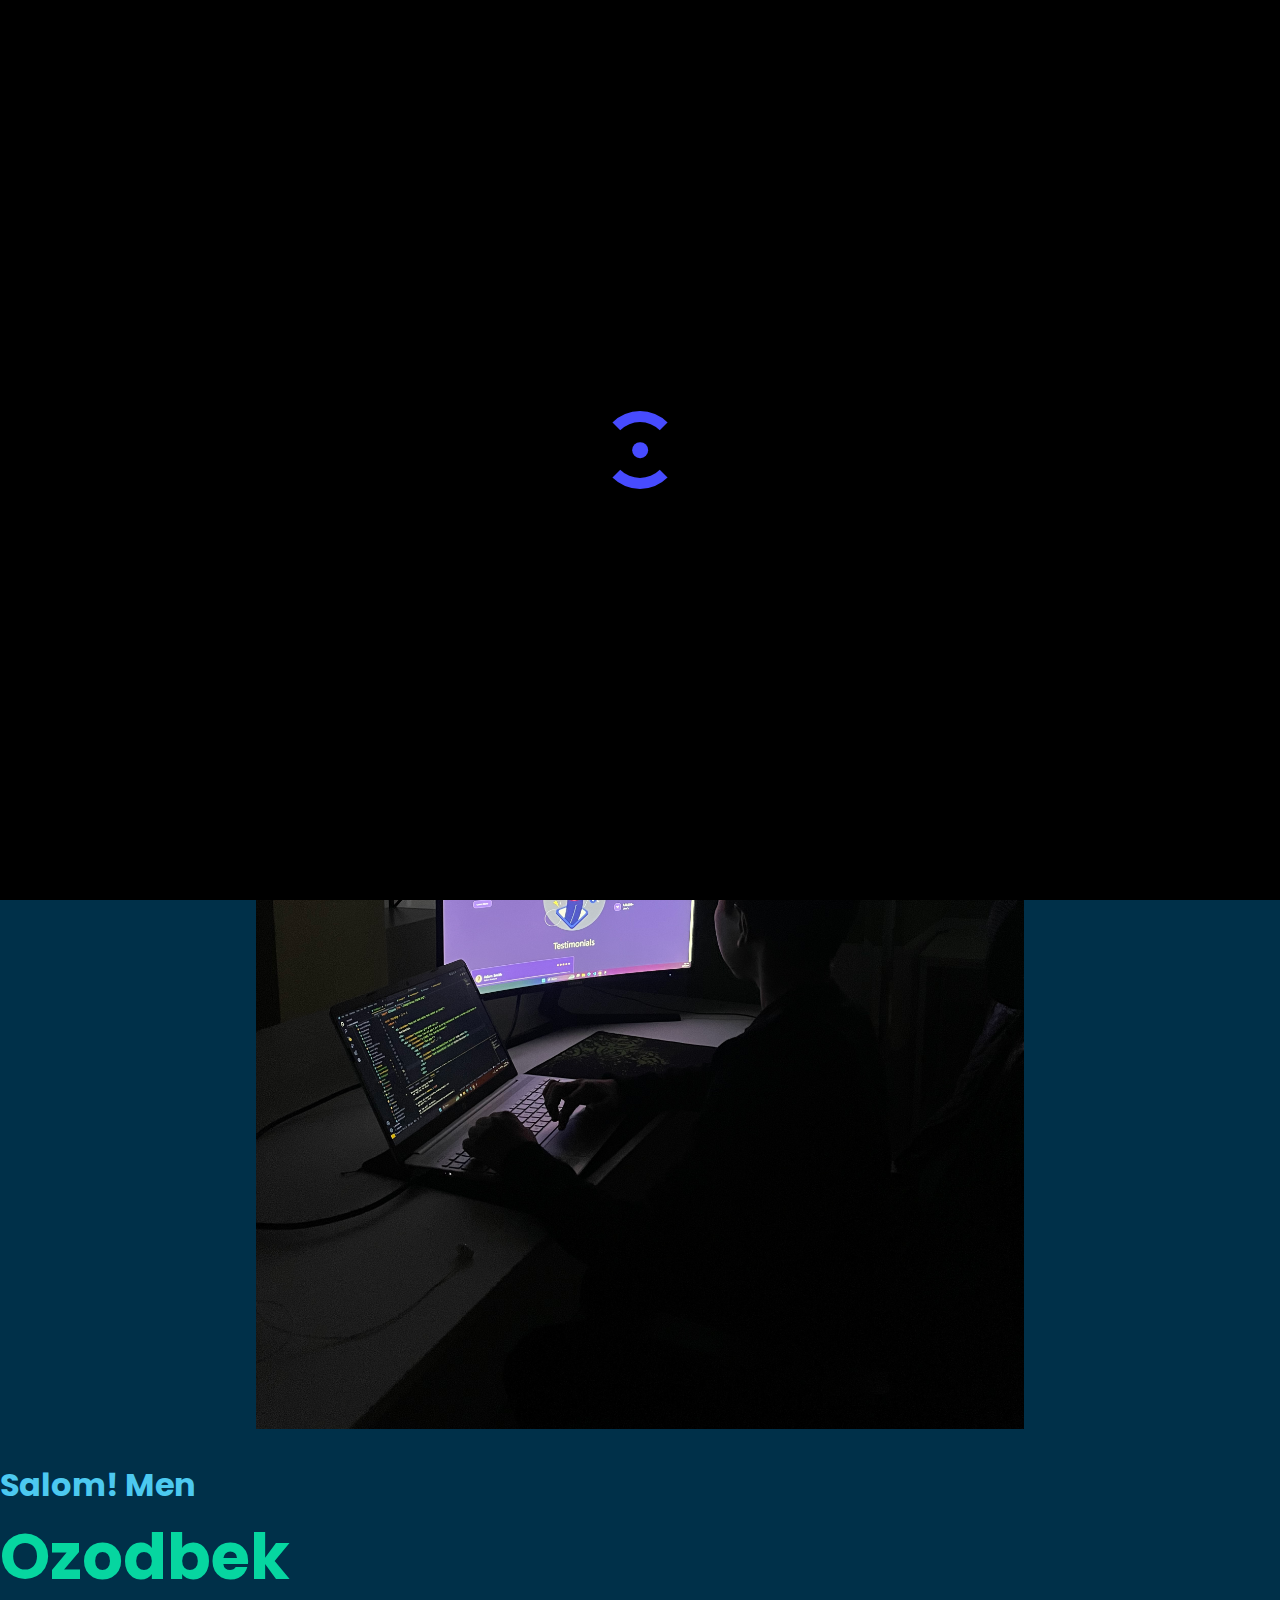
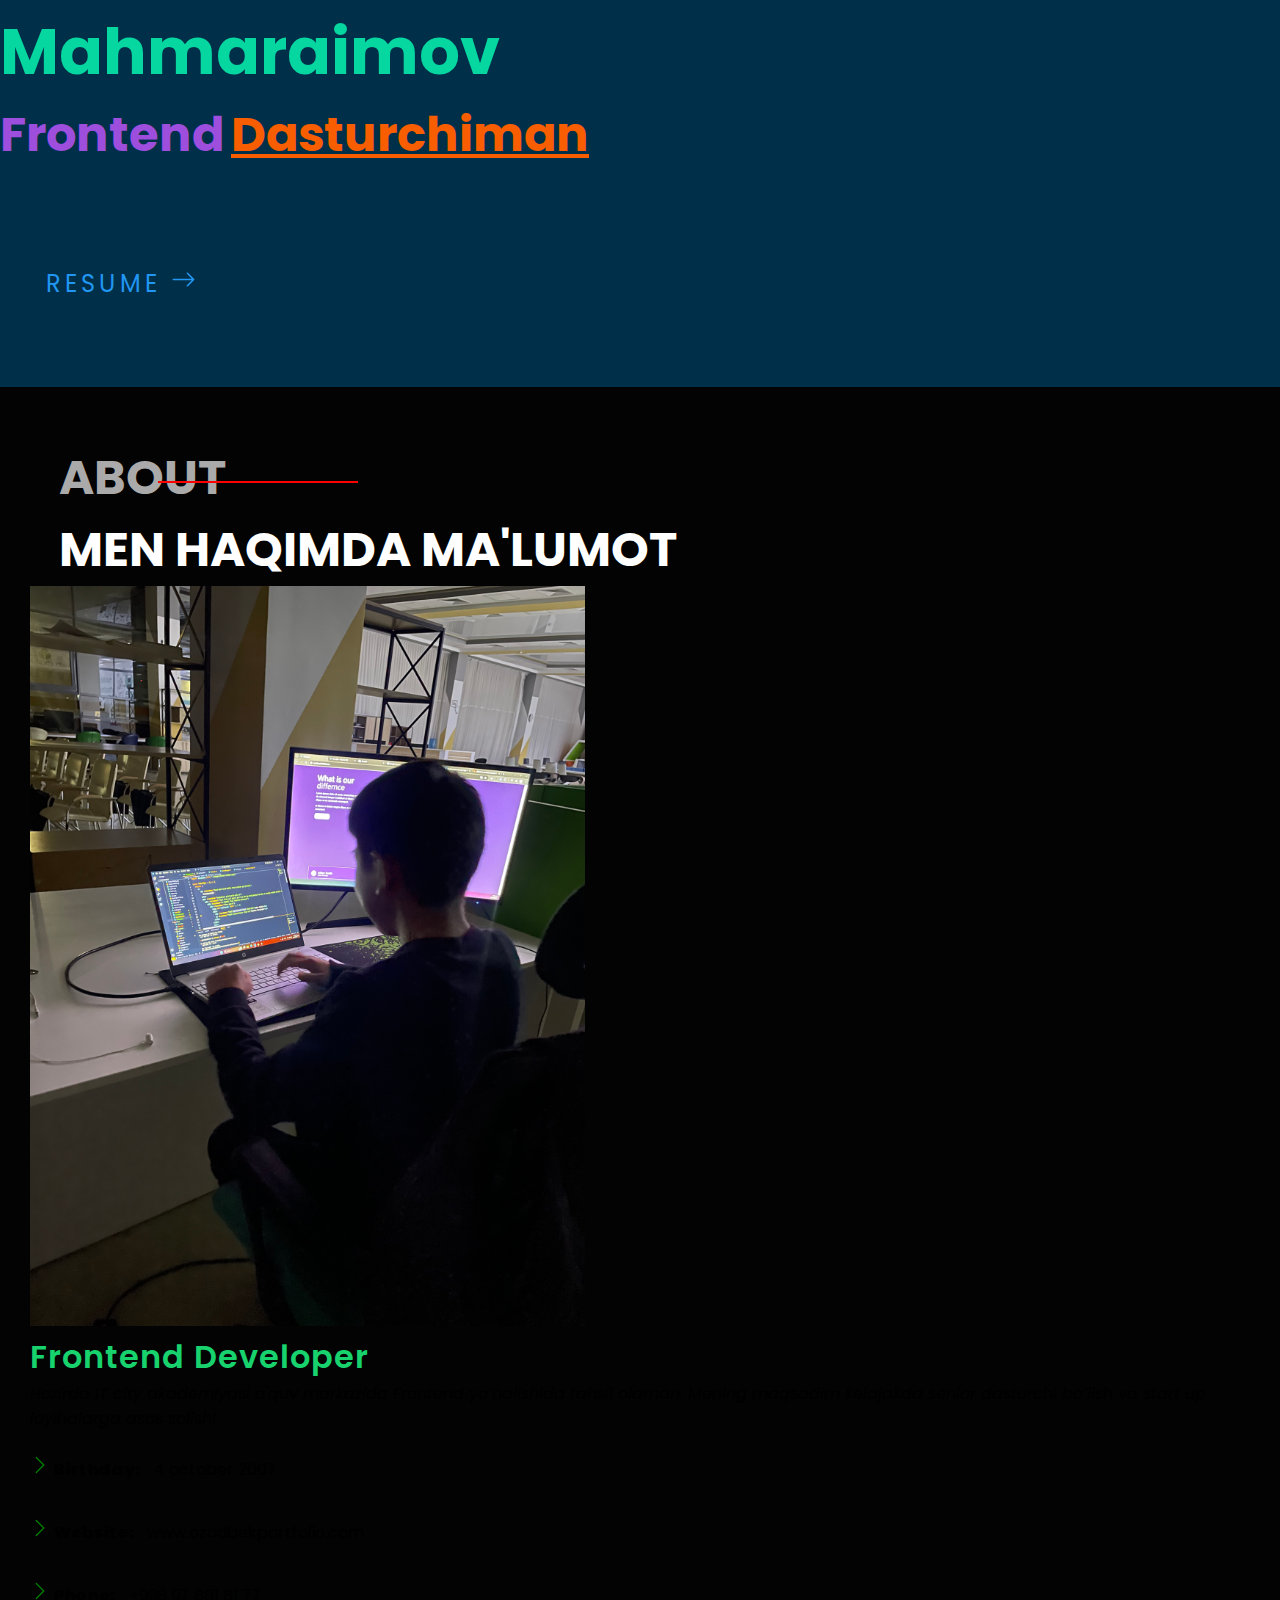
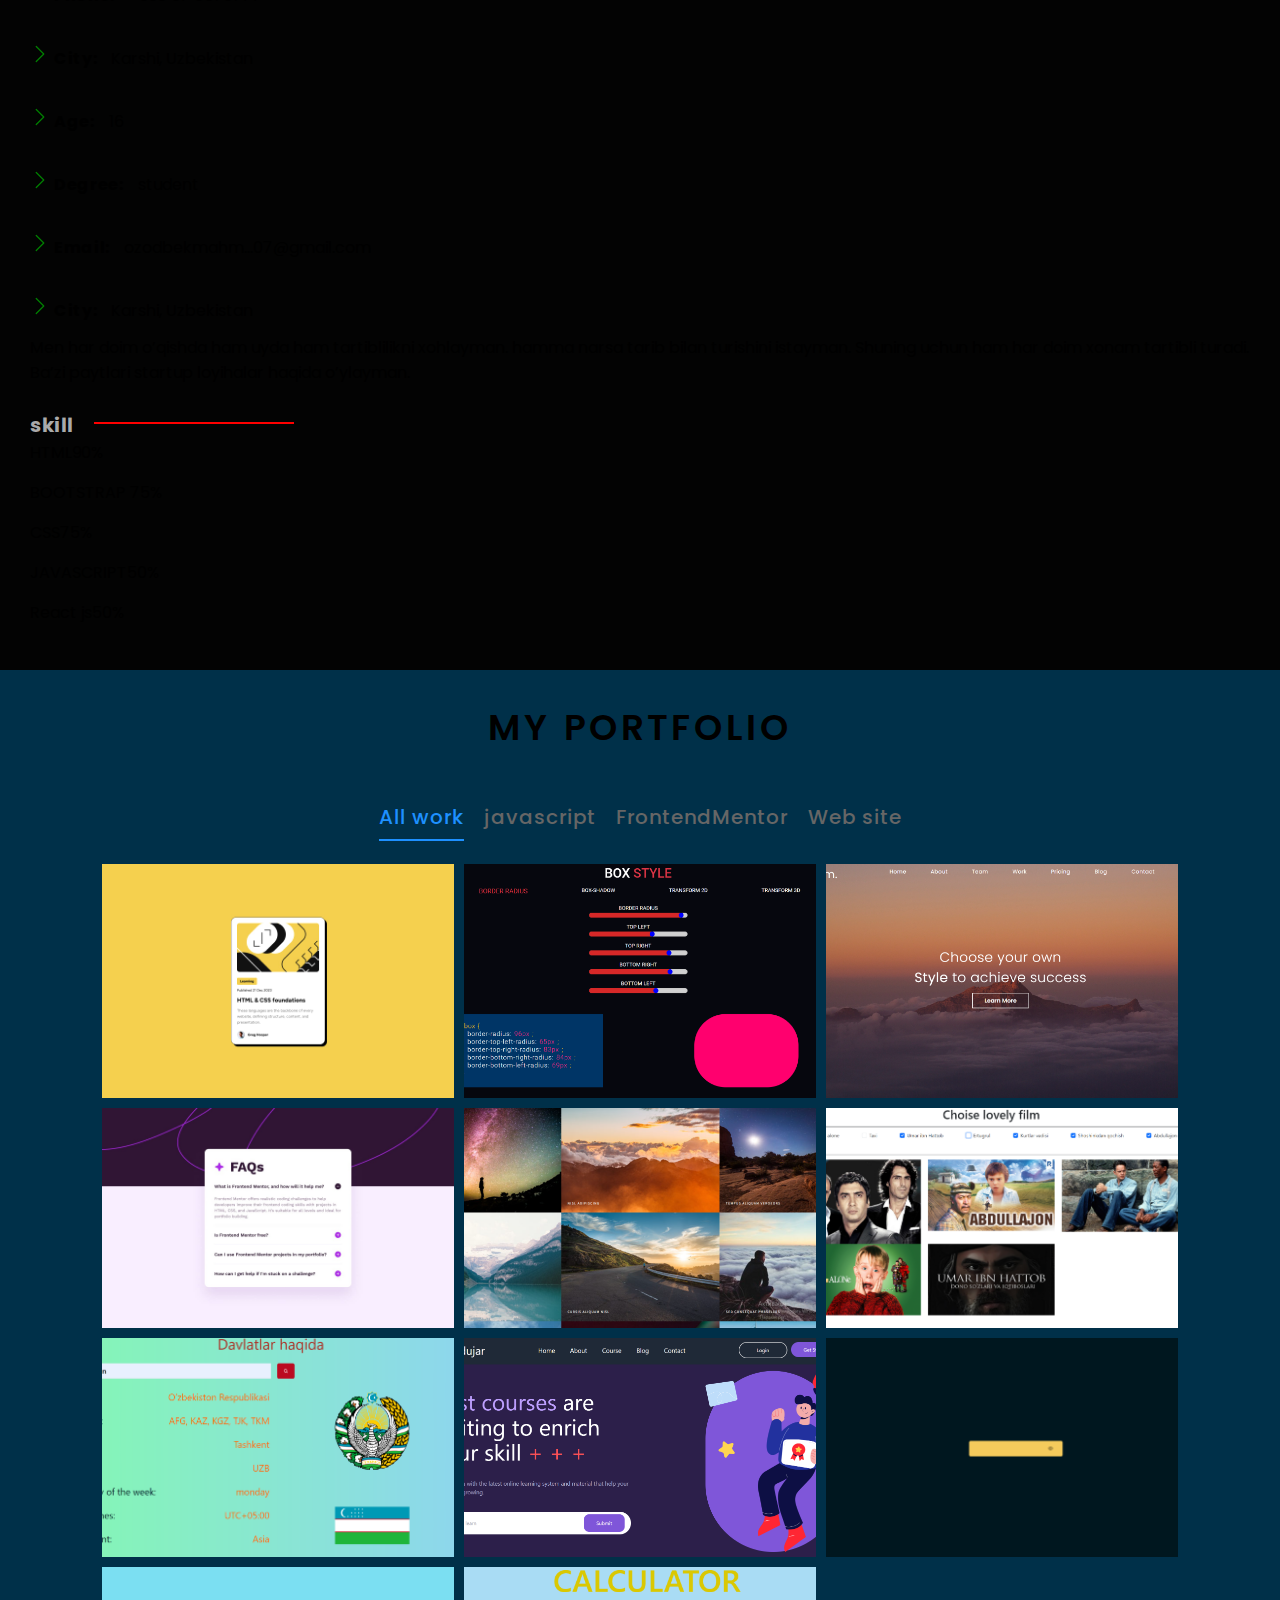
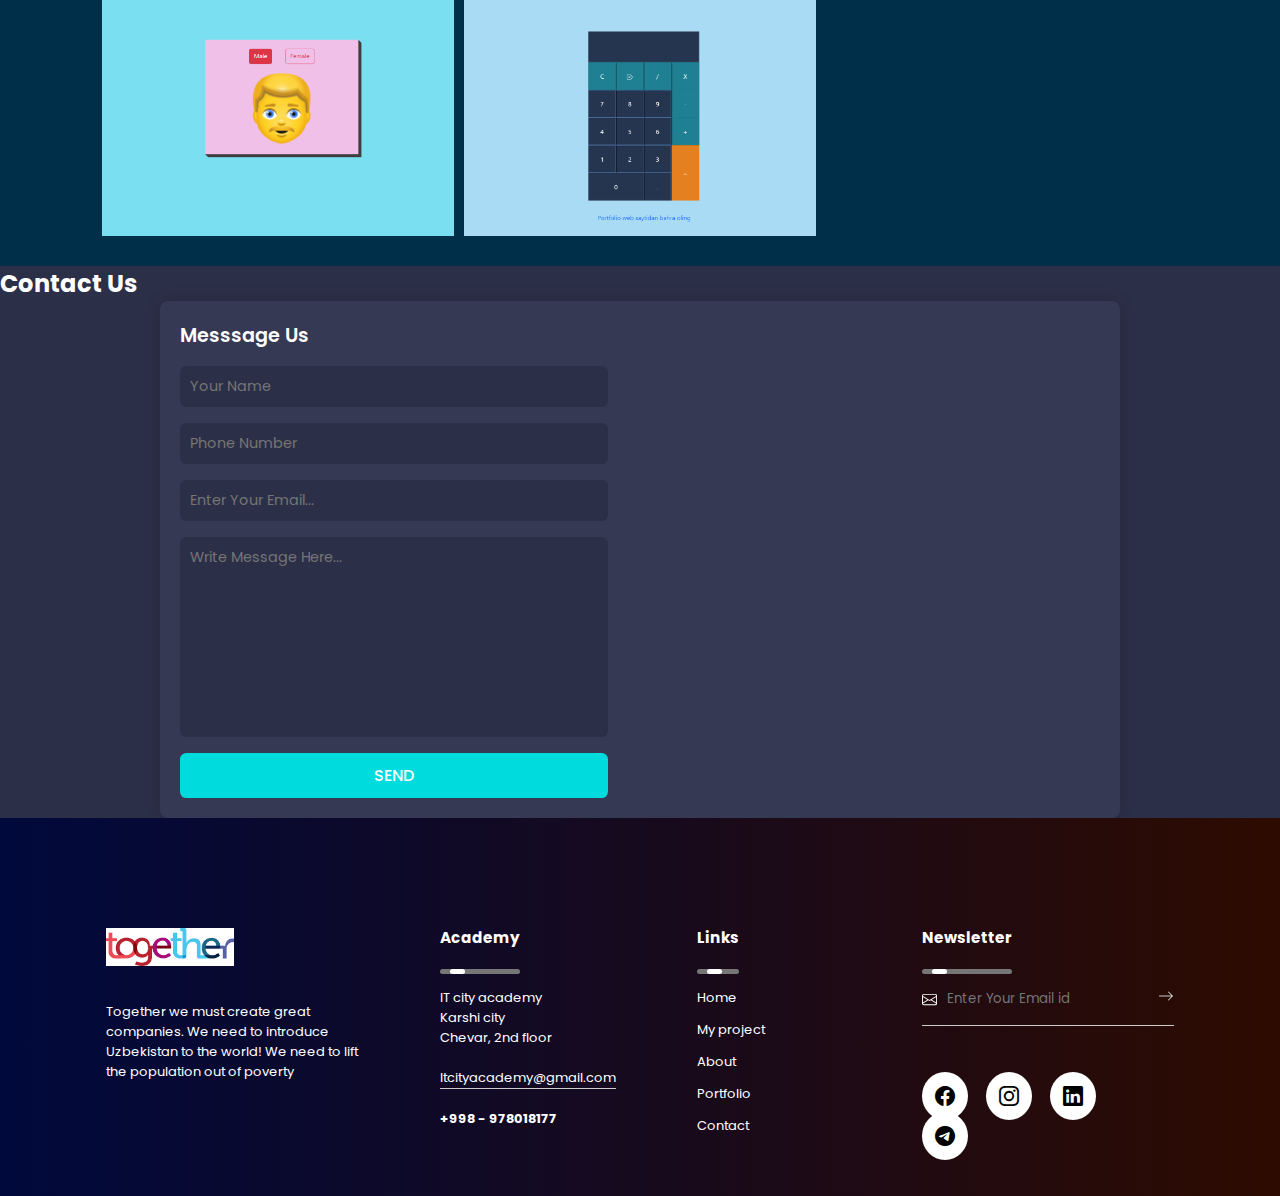
<file: index.html>
<!DOCTYPE html>
<html lang="en">
  <head>
    <meta charset="UTF-8" />
    <meta name="viewport" content="width=device-width, initial-scale=1.0" />

    <!-- bootstrap link -->
    <link
      href="https://cdn.jsdelivr.net/npm/bootstrap@5.3.2/dist/css/bootstrap.min.css"
      rel="stylesheet"
      integrity="sha384-T3c6CoIi6uLrA9TneNEoa7RxnatzjcDSCmG1MXxSR1GAsXEV/Dwwykc2MPK8M2HN"
      crossorigin="anonymous"
    />
    <!-- font awesome link -->
    <link
      rel="stylesheet"
      href="https://cdnjs.cloudflare.com/ajax/libs/font-awesome/6.5.1/css/all.min.css"
      integrity="sha512-DTOQO9RWCH3ppGqcWaEA1BIZOC6xxalwEsw9c2QQeAIftl+Vegovlnee1c9QX4TctnWMn13TZye+giMm8e2LwA=="
      crossorigin="anonymous"
      referrerpolicy="no-referrer"
    />
    <!-- bootstrap icon link -->
    <link
      rel="stylesheet"
      href="https://cdn.jsdelivr.net/npm/bootstrap-icons@1.11.1/font/bootstrap-icons.css"
    />
    <!-- css link -->
    <link rel="stylesheet" href="css/style.css" />
    <!-- AOS animation link -->
    <link rel="stylesheet" href="https://unpkg.com/aos@next/dist/aos.css" />
    <!-- icon image -->
    <link
      rel="icon"
      href="img/teamwork-group-working-together-icon-teamwork-group-working-together-icon-vector-design-119053852.jpg"
    />
    <title>Ozodbek Mahmaraimov</title>
  </head>

  <body>
    <!-- 🚧  -->
    <!-- loader -->
    <div class="loader">
      <div class="spinner"></div>
    </div>
    <!-- loader -->

    <!-- offcanvas  -->
    <div
      class="offcanvas offcanvas-start"
      data-bs-scroll="true"
      tabindex="-1"
      id="color-range"
      aria-labelledby="offcanvasWithBothOptionsLabel"
    >
      <div class="offcanvas-header">
        <h5
          class="offcanvas-title text-uppercase offcanvas-color"
          id="offcanvasWithBothOptionsLabel"
        >
          choose a color
        </h5>
        <button
          type="button"
          class="btn-close btn-light"
          data-bs-dismiss="offcanvas"
          aria-label="Close"
        ></button>
      </div>
      <div class="offcanvas-body">
        <h4 class="offcanvas-color">Home</h4>
        <input id="color-home" class="form-control mb-4" type="color" />
        <h4 class="offcanvas-color">About</h4>
        <input id="color-about" class="form-control mb-3" type="color" />
        <h4 class="offcanvas-color">My project</h4>
        <input id="color-project" class="form-control mb-3" type="color" />
        <h4 class="offcanvas-color">Portfolio</h4>
        <input id="color-portfolio" class="form-control mb-3" type="color" />
        <h4 class="offcanvas-color">Contact</h4>
        <input id="color-contact" class="form-control mb-3" type="color" />
      </div>
      <button id="clearAll" class="btn btn-primary w-75 mb-5 ms-5">
        Clear
      </button>
    </div>
    <!-- /offcanvas -->

    <!-- navbar  -->
    <button id="backToTopBtn" onclick="scrollToTop()">
      <svg xmlns="http://www.w3.org/2000/svg" width="20" viewBox="0 0 256 256">
        <g transform="rotate(90 128 128)">
          <path
            fill="white"
            d="M228 128a12 12 0 0 1-12 12H69l51.52 51.51a12 12 0 0 1-17 17l-72-72a12 12 0 0 1 0-17l72-72a12 12 0 0 1 17 17L69 116h147a12 12 0 0 1 12 12Z"
          />
        </g>
      </svg>
    </button>

    <header>
      <div class="logo">Together</div>
      <div class="hamburger">
        <div class="line"></div>
        <div class="line"></div>
        <div class="line"></div>
      </div>
      <nav class="nav-bar">
        <ul>
          <li>
            <a href="#" class="active">Home</a>
          </li>
          <li>
            <a href="#about">About</a>
          </li>
          <li>
            <a href="#project">My project</a>
          </li>
          <li>
            <a href="#portfolio">Portfolio</a>
          </li>
          <li>
            <a href="#contact">Contact</a>
          </li>
          <li>
            <button
              class="btn btn-danger mt-lg-2 ms-lg-4"
              data-bs-toggle="offcanvas"
              data-bs-target="#color-range"
              aria-controls="color-range"
            >
              Color
            </button>
          </li>
          <!-- <li class="ms-lg-4 mt-lg-2">
                    <select class="form-select bg-warning border-primary text-light"
                        aria-label="Default select example">
                        <option selected>ENG</option>
                        <option value="1">UZB</option>
                    </select>
                </li> -->
        </ul>
      </nav>
    </header>
    <!-- / navbar  -->

    <!-- home page  -->
    <div class="conatainer one-page">
      <div class="row home-row mt-5">
        <div class="col-md-6 col-12 home_rasm-col">
          <img class="img-fluid" src="img/my image.JPG" alt="..." />
        </div>
        <div class="col-md-6 col-12 home-text">
          <h1 class="one-page-text1 texts">
            <span class="salom">Salom! Men</span> <br />
            <span class="name">Ozodbek</span> <br />
            <span class="name">Mahmaraimov</span> <br />
            <span class="work">Frontend</span>
            <span class="work text-chiziq">Dasturchiman</span>
          </h1>
          <div class="tugma">
            <a class="btn-resume" href="#">
              <span></span>
              <span></span>
              <span></span>
              <span></span>
              Resume
              <svg
                xmlns="http://www.w3.org/2000/svg"
                width="25"
                fill="currentColor"
                class="bi bi-arrow-right"
                viewBox="0 0 16 16"
              >
                <path
                  fill-rule="evenodd"
                  d="M1 8a.5.5 0 0 1 .5-.5h11.793l-3.147-3.146a.5.5 0 0 1 .708-.708l4 4a.5.5 0 0 1 0 .708l-4 4a.5.5 0 0 1-.708-.708L13.293 8.5H1.5A.5.5 0 0 1 1 8z"
                />
              </svg>
            </a>
          </div>
        </div>
      </div>
    </div>
    <!-- / home page  -->

    <!-- about  -->
    <div class="manzil-about" id="about"></div>
    <div class="about-container pt-3 pb-5">
      <div class="container">
        <div class="chiziq_2"></div>
        <div class="about-text-container">
          <!-- <h2 class="text-light"><span class="text-uppercase fs-5 about-text pb-5">about</span><br><span
                    class="more-about-text">LEARN MORE ABOUT ME</span></h2> -->
          <h2 class="text-light">
            <span
              class="text-uppercase fs-5 about-text pb-5"
              style="color: #aaaaaa"
              >about</span
            ><br /><span class="more-about-text">MEN HAQIMDA Ma'lumot</span>
          </h2>
        </div>
        <div class="row">
          <!-- image part -->
          <div class="col-md-4">
            <img class="img-fluid about-image" src="img/about.jpg" alt="..." />
            <img
              class="img-fluid mt-5 about-image about-image2"
              src="img/website 1.jpg"
              alt="..."
            />
          </div>
          <!-- / image part -->

          <!-- text part  -->
          <div class="col-md-8">
            <h3 class="about-work-text ps-3">Frontend Developer</h3>
            <p class="text-italic text-light ps-3">
              Hozirda IT city akademiyasi o'quv markazida Frontend yo’nalishida
              tahsil olaman. Mening maqsadim kelajakda senior dasturchi bo’lish
              va start up loyihalarga asos solish!
            </p>
            <!-- personal information -->
            <div class="row">
              <!-- one personal information -->
              <div class="col-lg-6 text-light">
                <ul>
                  <li>
                    <svg
                      xmlns="http://www.w3.org/2000/svg"
                      width="20"
                      fill="green"
                      class="bi bi-chevron-right"
                      viewBox="0 0 16 16"
                    >
                      <path
                        fill-rule="evenodd"
                        d="M4.646 1.646a.5.5 0 0 1 .708 0l6 6a.5.5 0 0 1 0 .708l-6 6a.5.5 0 0 1-.708-.708L10.293 8 4.646 2.354a.5.5 0 0 1 0-.708z"
                      />
                    </svg>
                    <strong>Birthday: </strong> <span>4 october 2007</span>
                  </li>
                  <li>
                    <svg
                      xmlns="http://www.w3.org/2000/svg"
                      width="20"
                      fill="green"
                      class="bi bi-chevron-right"
                      viewBox="0 0 16 16"
                    >
                      <path
                        fill-rule="evenodd"
                        d="M4.646 1.646a.5.5 0 0 1 .708 0l6 6a.5.5 0 0 1 0 .708l-6 6a.5.5 0 0 1-.708-.708L10.293 8 4.646 2.354a.5.5 0 0 1 0-.708z"
                      />
                    </svg>
                    <strong>Website: </strong>
                    <span>www.ozodbekportfolio.com</span>
                  </li>
                  <li>
                    <svg
                      xmlns="http://www.w3.org/2000/svg"
                      width="20"
                      fill="green"
                      class="bi bi-chevron-right"
                      viewBox="0 0 16 16"
                    >
                      <path
                        fill-rule="evenodd"
                        d="M4.646 1.646a.5.5 0 0 1 .708 0l6 6a.5.5 0 0 1 0 .708l-6 6a.5.5 0 0 1-.708-.708L10.293 8 4.646 2.354a.5.5 0 0 1 0-.708z"
                      />
                    </svg>
                    <strong>Phone: </strong> <span>+998 97 801 81 77</span>
                  </li>
                  <li>
                    <svg
                      xmlns="http://www.w3.org/2000/svg"
                      width="20"
                      fill="green"
                      class="bi bi-chevron-right"
                      viewBox="0 0 16 16"
                    >
                      <path
                        fill-rule="evenodd"
                        d="M4.646 1.646a.5.5 0 0 1 .708 0l6 6a.5.5 0 0 1 0 .708l-6 6a.5.5 0 0 1-.708-.708L10.293 8 4.646 2.354a.5.5 0 0 1 0-.708z"
                      />
                    </svg>
                    <strong>City: </strong> <span>Karshi, Uzbekistan</span>
                  </li>
                </ul>
              </div>
              <!-- / one personal information -->

              <!-- two personal information -->
              <div class="col-lg-6 text-light">
                <ul>
                  <li>
                    <svg
                      xmlns="http://www.w3.org/2000/svg"
                      width="20"
                      fill="green"
                      class="bi bi-chevron-right"
                      viewBox="0 0 16 16"
                    >
                      <path
                        fill-rule="evenodd"
                        d="M4.646 1.646a.5.5 0 0 1 .708 0l6 6a.5.5 0 0 1 0 .708l-6 6a.5.5 0 0 1-.708-.708L10.293 8 4.646 2.354a.5.5 0 0 1 0-.708z"
                      />
                    </svg>
                    <strong>Age: </strong> <span>16</span>
                  </li>
                  <li>
                    <svg
                      xmlns="http://www.w3.org/2000/svg"
                      width="20"
                      fill="green"
                      class="bi bi-chevron-right"
                      viewBox="0 0 16 16"
                    >
                      <path
                        fill-rule="evenodd"
                        d="M4.646 1.646a.5.5 0 0 1 .708 0l6 6a.5.5 0 0 1 0 .708l-6 6a.5.5 0 0 1-.708-.708L10.293 8 4.646 2.354a.5.5 0 0 1 0-.708z"
                      />
                    </svg>
                    <strong>Degree: </strong> <span>student</span>
                  </li>
                  <li>
                    <svg
                      xmlns="http://www.w3.org/2000/svg"
                      width="20"
                      fill="green"
                      class="bi bi-chevron-right"
                      viewBox="0 0 16 16"
                    >
                      <path
                        fill-rule="evenodd"
                        d="M4.646 1.646a.5.5 0 0 1 .708 0l6 6a.5.5 0 0 1 0 .708l-6 6a.5.5 0 0 1-.708-.708L10.293 8 4.646 2.354a.5.5 0 0 1 0-.708z"
                      />
                    </svg>
                    <strong>Email: </strong>
                    <span>ozodbekmahm...07@gmail.com</span>
                  </li>
                  <li>
                    <svg
                      xmlns="http://www.w3.org/2000/svg"
                      width="20"
                      fill="green"
                      class="bi bi-chevron-right"
                      viewBox="0 0 16 16"
                    >
                      <path
                        fill-rule="evenodd"
                        d="M4.646 1.646a.5.5 0 0 1 .708 0l6 6a.5.5 0 0 1 0 .708l-6 6a.5.5 0 0 1-.708-.708L10.293 8 4.646 2.354a.5.5 0 0 1 0-.708z"
                      />
                    </svg>
                    <strong>City: </strong> <span>Karshi, Uzbekistan</span>
                  </li>
                </ul>
              </div>

              <!-- / two personal information -->
            </div>
            <!-- / personal information -->
            <p class="ps-3 pt-3 text-light">
              Men har doim o’qishda ham uyda ham tartiblilikni xohlayman. hamma
              narsa tarib bilan turishini istayman. Shuning uchun ham har doim
              xonam tartibli turadi. Ba’zi paytlari startup loyihalar haqida
              o’ylayman.
            </p>
          </div>

          <!-- / text part  -->
        </div>

        <section class="skill">
          <div class="skill-title">
            <div class="chiziq_3 mt-5"></div>
            <h2 class="text-uppercase skill-text">skill</h2>
          </div>
          <div class="row mt-5">
            <div class="col-md-6">
              <span class="text-light">HTML</span
              ><span class="text-light float-end">90%</span>
              <div
                class="progress mt-2 rounded-0"
                role="progressbar"
                aria-label="Basic example"
                aria-valuenow="0"
                aria-valuemin="0"
                aria-valuemax="100"
                style="height: 15px"
              >
                <div class="progress-bar" style="width: 90%"></div>
              </div>
            </div>
            <div class="col-md-6 skill-col">
              <span class="text-light">BOOTSTRAP</span>
              <span class="text-light float-end">75%</span>
              <div
                class="progress mt-2 rounded-0"
                role="progressbar"
                aria-label="Basic example"
                aria-valuenow="0"
                aria-valuemin="0"
                aria-valuemax="100"
                style="height: 15px"
              >
                <div class="progress-bar" style="width: 75%"></div>
              </div>
            </div>
          </div>
          <div class="row mt-3 mt-md-5">
            <div class="col-md-6">
              <span class="text-light">CSS</span
              ><span class="text-light float-end">75%</span>
              <div
                class="progress mt-2 rounded-0"
                role="progressbar"
                aria-label="Basic example"
                aria-valuenow="25"
                aria-valuemin="0"
                aria-valuemax="100"
                style="height: 15px"
              >
                <div class="progress-bar" style="width: 75%"></div>
              </div>
            </div>
            <div class="col-md-6 skill-col">
              <span class="text-light">JAVASCRIPT</span
              ><span class="text-light float-end">50%</span>
              <div
                class="progress mt-2 rounded-0"
                role="progressbar"
                aria-label="Example 20px high"
                aria-valuenow="25"
                aria-valuemin="0"
                aria-valuemax="100"
                style="height: 15px"
              >
                <div class="progress-bar" style="width: 50%"></div>
              </div>
            </div>
          </div>
          <div class="row mt-3 mt-md-5">
            <div class="col-md-6 skill-col">
              <span class="text-light">React js</span
              ><span class="text-light float-end">50%</span>
              <div
                class="progress mt-2 rounded-0"
                role="progressbar"
                aria-label="Example 20px high"
                aria-valuenow="25"
                aria-valuemin="0"
                aria-valuemax="100"
                style="height: 15px"
              >
                <div class="progress-bar" style="width: 50%"></div>
              </div>
            </div>
          </div>
        </section>
      </div>
    </div>
    <!-- / about  -->

    <!-- my project  -->
    <!-- <div class="manzil-project" id="project"></div>
    <div class="my-project-container">
        <div class="container">
            <div class="chiziq_1"></div>
            <div class="project-text">
                <h2 class="my-project-text1"><span class="my-projecty-text">My project</span><br><span
                        class="text-uppercase pt-5 fs-5" style="color: #aaaaaa;">project</span></h2>
                <h2 class="my-project-text2"><span class="text-uppercase pt-5 fs-5"
                        style="color: #aaaaaa;">project</span><br><span class="my-projecty-text">My project</span></h2>
            </div>
            <div class="row pb-5">
                <div class="col-md-4 mt-5 project-col" data-aos="flip-right">
                    <div class="card">
                        <div class="project-img-div">
                            <img src="img/Skrinshot 2023-12-15 095301.png" class="card-img-top img-fluid" alt="...">
                        </div>
                        <div class="card-body">
                            <h5 class="card-title">About a work</h5>
                            <p class="card-text">this project was given to us as homework from figma. Here is written
                                about their work</p>
                            <a target="_blank" href="https://onlinecalculatordesign.netlify.app/" class="btn"><span>Go
                                    project</span></a>
                        </div>
                    </div>
                </div>
                <div class="col-md-4 mt-5 project-col" data-aos="flip-up">
                    <div class="card">
                        <div class="project-img-div">
                            <img src="img/project two.jpg" class="card-img-top" alt="...">
                        </div>
                        <div class="card-body">
                            <h5 class="card-title">Employees</h5>
                            <p class="card-text">This project contains information about the company's employees and
                                information about themselves</p>
                            <a target="_blank" href="vazifa_3/bajaraman.html" class="btn"><span>Go project</span></a>
                        </div>
                    </div>
                </div>
                <div class="col-md-4 mt-5 project-col" data-aos="flip-right">
                    <div class="card">
                        <div class="project-img-div">
                            <img src="img/project three.jpg" class="card-img-top" alt="...">
                        </div>
                        <div class="card-body">
                            <h5 class="card-title">Haircut</h5>
                            <p class="card-text">this project is related to barbers salon. about the conveniences of the
                                barbershop.</p>
                            <a target="_blank" href="vazifa_5/index.html" class="btn"><span>Go project</span></a>
                        </div>
                    </div>
                </div>
            </div>
        </div>
    </div> -->

    <!-- / my project  -->

    <!-- portfolio  -->
    <div class="manzil-portfolio" id="portfolio"></div>
    <div class="portfolio">
      <div class="container">
        <div class="portfolioContainer">
          <div class="title">
            <!-- <div class="chiziq_4"></div> -->
            <!-- <span class="portfolio-text">Portfolio</span> -->
            <h1 class="text-center text-light">My Portfolio</h1>
          </div>
          <main class="mainContainer">
            <section class="btns">
              <ul>
                <li class="btn active text-light" data-filter="all">
                  All work
                </li>
                <li class="btn text-light" data-filter="javascript">
                  javascript
                </li>
                <li class="btn text-light" data-filter="FrontendMentor">
                  FrontendMentor
                </li>
                <li class="btn text-light" data-filter="website">Web site</li>
              </ul>
            </section>

            <section class="gallery">
              <div class="card" data-item="FrontendMentor">
                <div class="imgBox">
                  <img src="img/desktop-design-Card.jpg" alt="..." />
                </div>
                <div class="imgText">
                  <h2>Blog Card</h2>
                  <!-- <p>Bu kichkina loyiha frontend Mentor web saytining vazifalaridan biri.</p> -->
                  <a
                    target="_blank"
                    href="https://blog-card-five.vercel.app/"
                    class="btn rounded-5 py-3 px-4"
                    ><i class="fa-solid fa-arrow-right"></i
                  ></a>
                </div>
              </div>

              <div class="card" data-item="website">
                <div class="imgBox">
                  <img src="img/Box style.png" alt="..." />
                </div>
                <div class="imgText">
                  <h2>Box style</h2>
                  <!-- <p>Bu web-sayt dasturchiga uchun boxga style berishda qo'l keladi</p> -->
                  <a
                    target="_blank"
                    href="https://box-style.vercel.app/"
                    class="btn rounded-5 py-3 px-4"
                    ><i class="fa-solid fa-arrow-right"></i
                  ></a>
                </div>
              </div>

              <div class="card" data-item="website">
                <div class="imgBox">
                  <img src="img/Lider practice.png" alt="..." />
                </div>
                <div class="imgText">
                  <h2>index-particles</h2>
                  <!-- <p>Wexim templatining clone. Qiziqish uchun qilingan</p> -->
                  <a
                    target="_blank"
                    href="https://liders-practice.vercel.app/"
                    class="btn rounded-5 py-3 px-4"
                    ><i class="fa-solid fa-arrow-right"></i
                  ></a>
                </div>
              </div>

              <div class="card" data-item="FrontendMentor">
                <div class="imgBox">
                  <img src="img/desktop-design-FAQ.jpg" alt="..." />
                </div>
                <div class="imgText">
                  <h2>FAQ acardion</h2>
                  <!-- <p>Bu loyiha frontend Mentor web saytining vazifalaridan biri</p> -->
                  <a
                    target="_blank"
                    href="https://faq-acardion.vercel.app/"
                    class="btn rounded-5 py-3 px-4"
                    ><i class="fa-solid fa-arrow-right"></i
                  ></a>
                </div>
              </div>

              <div class="card" data-item="website">
                <div class="imgBox">
                  <img src="img/Gallery.png" alt="..." />
                </div>
                <div class="imgText">
                  <h2>Gallery web site</h2>
                  <!-- <p>Ajoyib ko'rinishdagi gallery web sayti</p> -->
                  <a
                    target="_blank"
                    href="https://gallery-web-site.vercel.app/"
                    class="btn rounded-5 py-3 px-4"
                    ><i class="fa-solid fa-arrow-right"></i
                  ></a>
                </div>
              </div>

              <div class="card" data-item="javascript">
                <div class="imgBox">
                  <img src="img/choose film.png" alt="..." />
                </div>
                <div class="imgText">
                  <h2>Choose film</h2>
                  <!-- <p>Film checkbox yordamida tanlanadi.</p> -->
                  <a
                    target="_blank"
                    href="https://ozodbekmahmaraimov.github.io/Checbox-choose/"
                    class="btn rounded-5 py-3 px-4"
                    ><i class="fa-solid fa-arrow-right"></i
                  ></a>
                </div>
              </div>

              <div class="card" data-item="website">
                <div class="imgBox">
                  <img src="img/Screenshot 2024-02-13 153213.png" alt="..." />
                </div>
                <div class="imgText">
                  <h2>Davlatlar haqida ma'lumot</h2>
                  <!-- <p>Bu web-sayt dasturchiga uchun boxga style berishda qo'l keladi</p> -->
                  <a
                    target="_blank"
                    href="https://countries-information-lyart.vercel.app/"
                    class="btn rounded-5 py-3 px-4"
                    ><i class="fa-solid fa-arrow-right"></i
                  ></a>
                </div>
              </div>

              <div class="card" data-item="website">
                <div class="imgBox">
                  <img src="img/Screenshot 2024-02-13 153055.png" alt="..." />
                </div>
                <div class="imgText">
                  <h2>Education Web Site</h2>
                  <!-- <p>Bu web-sayt dasturchiga uchun boxga style berishda qo'l keladi</p> -->
                  <a
                    target="_blank"
                    href="https://training-center-two.vercel.app/"
                    class="btn rounded-5 py-3 px-4"
                    ><i class="fa-solid fa-arrow-right"></i
                  ></a>
                </div>
              </div>

              <div class="card" data-item="javascript">
                <div class="imgBox">
                  <img src="img/input .png" alt="..." />
                </div>
                <div class="imgText">
                  <h2>input password</h2>
                  <!-- <p>Ko'zcha bosilsa ko'rinadi va yana bosilsa ko'rinmaydi</p> -->
                  <a
                    target="_blank"
                    href="https://ozodbekmahmaraimov.github.io/Input-password-and-text/"
                    class="btn rounded-5 py-3 px-4"
                    ><i class="fa-solid fa-arrow-right"></i
                  ></a>
                </div>
              </div>

              <div class="card" data-item="javascript">
                <div class="imgBox">
                  <img src="img/male or female.png" alt="..." />
                </div>
                <div class="imgText">
                  <h2>Male or Female</h2>
                  <!-- <p>Radioda maleni bosilsa male bo'ladi femaleni bosilsa female bo'ladi</p> -->
                  <a
                    target="_blank"
                    href="https://ozodbekmahmaraimov.github.io/radio-femalle-or-male/"
                    class="btn rounded-5 py-3 px-4"
                    ><i class="fa-solid fa-arrow-right"></i
                  ></a>
                </div>
              </div>

              <div class="card" data-item="javascript">
                <div class="imgBox">
                  <img src="img/Skrinshot 2023-12-15 095301.png" alt="..." />
                </div>
                <div class="imgText">
                  <h2>Calculator</h2>
                  <!-- <p>Soddagina Calculator (endi o'rganish paytida qilingan)</p> -->
                  <a
                    target="_blank"
                    href="https://onlinecalculatordesign.netlify.app/"
                    class="btn rounded-5 py-3 px-4"
                    ><i class="fa-solid fa-arrow-right"></i
                  ></a>
                </div>
              </div>
            </section>
          </main>
        </div>
      </div>
    </div>

    <!-- / portfolio  -->

    <!-- contact us  -->
    <div class="manzil-contact" id="contact"></div>
    <div class="contact-body pb-5">
      <section>
        <div class="contact-title">
          <h2 class="text-center text-uppercase pt-5 mb-5">Contact Us</h2>
        </div>
        <div class="contact-container">
          <div class="form-container">
            <h3>Messsage Us</h3>
            <form action="" class="contact-form">
              <input type="text" placeholder="Your Name" required />
              <input type="text" placeholder="Phone Number" required />
              <input
                type="email"
                name=""
                id=""
                placeholder="Enter Your Email..."
                required
              />
              <textarea
                name=""
                id=""
                cols="30"
                rows="10"
                placeholder="Write Message Here..."
                required
              ></textarea>
              <input type="submit" value="Send" class="send-button" />
            </form>
          </div>
          <div class="map">
            <iframe
              src="https://www.google.com/maps/embed?pb=!1m18!1m12!1m3!1d776.8401189390551!2d65.79682485839959!3d38.84710480354139!2m3!1f0!2f0!3f0!3m2!1i1024!2i768!4f13.1!3m3!1m2!1s0x3f4ea70036400fd3%3A0x964550cf2f3a4d78!2sIT%20City%20Academy!5e0!3m2!1sen!2s!4v1708616666059!5m2!1sen!2s"
              width="600"
              height="450"
              style="border: 0"
              allowfullscreen=""
              loading="lazy"
              referrerpolicy="no-referrer-when-downgrade"
            ></iframe>
          </div>
        </div>
      </section>
    </div>
    <!-- / contact us  -->

    <!-- footer  -->
    <footer>
      <div class="qator">
        <div class="qator-col">
          <img src="img/together.png" alt="..." class="logo" />
          <p>
            Together we must create great companies. We need to introduce
            Uzbekistan to the world! We need to lift the population out of
            poverty
          </p>
        </div>
        <div class="qator-col">
          <h3>
            Academy
            <div class="underline"><span></span></div>
          </h3>
          <p>IT city academy</p>
          <p>Karshi city</p>
          <p>Chevar, 2nd floor</p>
          <p class="email-id">Itcityacademy@gmail.com</p>
          <h4>+998 - 978018177</h4>
        </div>
        <div class="qator-col">
          <h3>
            Links
            <div class="underline"><span></span></div>
          </h3>
          <ul>
            <li><a href="#">Home</a></li>
            <li><a href="#project">My project</a></li>
            <li><a href="#about">About</a></li>
            <li><a href="#portfolio">Portfolio</a></li>
            <li><a href="#contact">Contact</a></li>
          </ul>
        </div>
        <div class="qator-col">
          <h3>
            Newsletter
            <div class="underline"><span></span></div>
          </h3>
          <form class="footer-form">
            <svg
              xmlns="http://www.w3.org/2000/svg"
              width="18"
              fill="currentColor"
              class="bi bi-envelope"
              viewBox="0 0 16 16"
            >
              <path
                d="M0 4a2 2 0 0 1 2-2h12a2 2 0 0 1 2 2v8a2 2 0 0 1-2 2H2a2 2 0 0 1-2-2V4Zm2-1a1 1 0 0 0-1 1v.217l7 4.2 7-4.2V4a1 1 0 0 0-1-1H2Zm13 2.383-4.708 2.825L15 11.105V5.383Zm-.034 6.876-5.64-3.471L8 9.583l-1.326-.795-5.64 3.47A1 1 0 0 0 2 13h12a1 1 0 0 0 .966-.741ZM1 11.105l4.708-2.897L1 5.383v5.722Z"
              />
            </svg>
            <input
              class="footer-input"
              type="email"
              placeholder="Enter Your Email id"
              required
            />
            <button class="footer-btn" type="submit">
              <svg
                xmlns="http://www.w3.org/2000/svg"
                width="16"
                fill="#ccc"
                class="bi bi-arrow-right"
                viewBox="0 0 16 16"
              >
                <path
                  fill-rule="evenodd"
                  d="M1 8a.5.5 0 0 1 .5-.5h11.793l-3.147-3.146a.5.5 0 0 1 .708-.708l4 4a.5.5 0 0 1 0 .708l-4 4a.5.5 0 0 1-.708-.708L13.293 8.5H1.5A.5.5 0 0 1 1 8z"
                />
              </svg>
            </button>
          </form>
          <div class="social-icons">
            <a
              target="_blank"
              href="https://www.facebook.com/profile.php?id=61555162656199"
              ><i class="bi bi-facebook"></i
            ></a>
            <a
              target="_blank"
              href="https://www.instagram.com/ozodbekmahmaraimov07/"
              ><i class="bi bi-instagram"></i
            ></a>
            <a
              target="_blank"
              href="https://www.linkedin.com/in/ozodbek-mahmaraimov-086b182a8/"
              ><i class="bi bi-linkedin"></i
            ></a>
            <a target="_blank" href="https://t.me/Ozodbek_frontend"
              ><i class="bi bi-telegram"></i
            ></a>
          </div>
        </div>
      </div>
    </footer>

    <!-- / footer  -->
    <!-- javascript link -->
    <script src="js/script.js"></script>
    <!-- javascript link for portfolio -->
    <script src="js/portfolio.js"></script>
    <!-- bootstrap script link -->
    <script
      src="https://cdn.jsdelivr.net/npm/bootstrap@5.3.2/dist/js/bootstrap.bundle.min.js"
      integrity="sha384-C6RzsynM9kWDrMNeT87bh95OGNyZPhcTNXj1NW7RuBCsyN/o0jlpcV8Qyq46cDfL"
      crossorigin="anonymous"
    ></script>
  </body>
</html>
</file>
<file: css/style.css>
@import url('https://fonts.googleapis.com/css2?family=Poppins:wght@400;500&display=swap');

/* all style  */
* {
    list-style: none !important;
    margin: 0;
    padding: 0;
    box-sizing: border-box;
    font-family: 'Poppins', sans-serif;
}

body {
    background: #fefefe;
}

#backToTopBtn {
    display: none;
    position: fixed;
    bottom: 50px;
    right: 40px;
    background-color: #df0c0c;
    border-radius: 0;
    padding: .8rem .8rem;
    border: none;
    cursor: pointer;
    transition: all opacity 10s visibility 10s;
    z-index: 50;
}

#backToTopBtn.show {
    display: block;
    opacity: 1;
    visibility: visible;
}

#backToTopBtn.hide {
    opacity: 0;
    visibility: hidden;
}

/* / all style  */

/* loading */
.loader {
    display: flex;
    justify-content: center;
    flex-direction: column;
    align-items: center;
    background-color: #000;
    height: 100vh;
    width: 100vw;
    position: fixed;
    z-index: 100;
}

.spinner {
    position: relative;
}

.spinner::before,
.spinner::after {
    content: '';
    border-radius: 50%;
    position: absolute;
    transform: translate(-50%, -50%);
}

.spinner::before {
    width: 15.7px;
    height: 15.7px;
    background: #474bff;
}

.spinner::after {
    width: 56px;
    height: 56px;
    animation: spinner-y7ej37 1s infinite linear;
    border: 11.2px solid #474bff;
    border-left-color: transparent;
    border-right-color: transparent;
}

@keyframes spinner-y7ej37 {
    to {
        transform: translate(-50%, -50%) rotate(360deg);
    }
}

/* / loading */

/* navbar  */

header {
    width: 100%;
    height: 80px;
    background: #11101b;
    display: flex;
    align-items: center;
    justify-content: space-between;
    padding: 0 100px;
    position: fixed;
    z-index: 1;
}

.logo {
    font-size: 28px;
    font-weight: bold;
    color: #fefefe;
}

.hamburger {
    display: none;
}

.nav-bar ul {
    display: flex;
}

.nav-bar ul li a {
    text-decoration: none;
    display: block;
    color: #fefefe;
    font-size: 20px;
    padding: 10px 25px;
    border-radius: 50px;
    transition: 0.2s;
    margin: 0 5px;
}

.nav-bar ul li a:hover {
    color: #11101b;
    background: #fefefe;
}

.nav-bar ul li a.active {
    color: #11101b;
    background: #fefefe;
}

/* navbar  */

/* home  */
.one-page {
    /* height: 100vh; */
    background-color: #003049;
    padding-top: 4rem;
    padding-bottom: 4rem;
}

.row {
    margin: 0;
    padding: 0;
}

.phone-home {
    display: none;
}

.home_rasm-col {
    display: flex;
    justify-content: center;
}

.home_rasm-col img {
    width: 60%;
}

/* .home-row {
    animation: scale 0.7s;
}

@keyframes scale {
    from {
        transform: scale(0.7);
    }

    to {
        transform: scale(1);
    }
} */

.texts {
    padding-top: 2rem;
    color: white;
}

.name {
    font-size: 7rem;
    color: #06d6a0;
}

.work {
    font-size: 3rem;
    color: #9d4edd;
}

.text-chiziq {
    padding-bottom: 1rem;
    text-decoration: underline;
    color: #f85e00;
}

.salom {
    color: #4cc9f0;
}

.btn-resume {
    margin-top: 5rem;
    margin-left: 1rem;
    position: relative;
    display: inline-block;
    padding: 15px 30px;
    color: #2196f3;
    text-transform: uppercase;
    letter-spacing: 4px;
    text-decoration: none;
    font-size: 24px;
    overflow: hidden;
    transition: 0.2s;
}

.btn-resume:hover {
    color: #255784;
    background: #2196f3;
    box-shadow: 0 0 10px #2196f3, 0 0 40px #2196f3, 0 0 80px #2196f3;
    transition-delay: 1s;
}

.btn-resume span {
    position: absolute;
    display: block;
}

.btn-resume span:nth-child(1) {
    top: 0;
    left: -100%;
    width: 100%;
    height: 2px;
    background: linear-gradient(90deg, transparent, #2196f3);
}

.btn-resume:hover span:nth-child(1) {
    left: 100%;
    transition: 1s;
}

.btn-resume span:nth-child(3) {
    bottom: 0;
    right: -100%;
    width: 100%;
    height: 2px;
    background: linear-gradient(270deg, transparent, #2196f3);
}

.btn-resume:hover span:nth-child(3) {
    right: 100%;
    transition: 1s;
    transition-delay: 0.5s;
}

.btn-resume span:nth-child(2) {
    top: -100%;
    right: 0;
    width: 2px;
    height: 100%;
    background: linear-gradient(180deg, transparent, #2196f3);
}

.btn-resume:hover span:nth-child(2) {
    top: 100%;
    transition: 1s;
    transition-delay: 0.25s;
}

.btn-resume span:nth-child(4) {
    bottom: -100%;
    left: 0;
    width: 2px;
    height: 100%;
    background: linear-gradient(360deg, transparent, #2196f3);
}

.btn-resume:hover span:nth-child(4) {
    bottom: 100%;
    transition: 1s;
    transition-delay: 0.75s;
}

.offcanvas {
    background-color: #003049;
}

.offcanvas-color {
    color: #f2f2f2;
}

.img-fluid {
    object-fit: cover !important;
}

/* / home  */

/* my project  */
/* 
.manzil-project {
    position: relative;
    top: -3rem;
}

.my-project-container {
    background: linear-gradient(45deg, #08001f, #30197d);
}

.my-project-container .card {
    background-color: #003566;
    width: 20rem;
    color: white;
    box-shadow: 10px 10px 5px #0f4c5c;
    cursor: pointer;
    transition: all 0.2s;
}

.my-project-container .card:hover {
    background-color: #5a189a;
    box-shadow: 10px 10px 5px #72ddf7;
}

.project-img-div {
    overflow: hidden;
}

.my-project-container .card img {
    transition: all 0.5s;
}

.my-project-container .card img:hover {
    transform: scale(1.1);
}

.card .btn {
    padding: 0.7rem 1.5rem;
    color: white;
    background-color: #003566 !important;
    border: 1px solid yellow;
    transition: all 0.4s;
}

.card .btn:hover {
    background-color: yellow !important;
}

.my-project-text1 {
    display: none;
}

.project-col {
    transition: all 2s;
}

.project-text h2 {
    color: white;
    font-size: 3rem;
    padding: 0 1.8rem;
    text-transform: uppercase;
}

.chiziq_1 {
    position: relative;
    left: 8rem;
    top: 3rem;
    display: inline-block;
    width: 200px;
    height: 2px;
    background-color: red;
}

.my-project-container .card .card-title {
    font-size: 1.7rem;
}

.my-project-container .card .card-text {
    font-size: 1rem;
}

.my-project-container .card .btn {
    background-color: #ffc300;
}

.btn .my-project-container .card img {
    width: 20rem;
    padding: 1rem 1.7rem;
} */

/* / my project  */

/* about  */

.about-container {
    background-color: #040404;
}

.about-container .container {
    background: rgba(0, 0, 0, 0.2);
    padding: 30px;
}

.chiziq_2 {
    position: relative;
    left: 8rem;
    top: 3rem;
    display: inline-block;
    width: 200px;
    height: 2px;
    background-color: red;
}

.about-image2 {
    display: none;
}

.about-text-container h2 {
    color: white;
    font-size: 3rem;
    padding: 0 1.8rem;
    text-transform: uppercase;
}

.about-work-text {
    font-weight: 600;
    font-size: 32px;
    color: #18d26e;
    letter-spacing: 1px;
}

.text-italic {
    font-style: italic;
}

.about-container strong {
    font-weight: 700;
    margin-right: 10px;
}

.about-container ul li {
    padding-top: 1.5rem;
}

.about-container ul li strong {
    letter-spacing: 0.7px;
}

.skill-text {
    color: #aaaaaa;
    font-size: 1.25rem;
    letter-spacing: 0.6px;
}

.chiziq_3 {
    position: relative;
    left: 4rem;
    top: 1.3rem;
    display: inline-block;
    width: 200px;
    height: 2px;
    background-color: red;
}

/* / about  */

/* portfolio */
.manzil-portfolio {
    position: relative;
    bottom: 3.8rem;
}

.portfolio {
    width: 100%;
    background-color: #003049;
}

.portfolioContainer {
    max-width: 1400px;
    min-height: 100vh;
    margin: 0px auto;
    padding: 30px 8%;
}

.title {
    max-width: 700px;
    margin: 0px auto;
    padding: 0px 0px 20px 0px;
}

.title h1 {
    font-size: 36px;
    text-transform: uppercase;
    letter-spacing: 4px;
    font-weight: 600;
    text-align: center;
}

section.btns {
    padding: 20px 0px 25px;
}

section.btns ul {
    display: flex;
    justify-content: center;
    align-items: center;
    flex-wrap: wrap;
    list-style: none;
}

section.btns ul li {
    display: inline-block;
    padding: 3px 0px;
    font-size: 20px;
    font-weight: 500;
    color: #666;
    letter-spacing: 1px;
    margin: 4px 10px;
    cursor: pointer;
    transition: color 0.4s;
    border: none;
}

section.btns ul li:hover {
    color: dodgerblue;
}

section.btns ul li.active {
    position: relative;
    color: dodgerblue;
}

section.btns ul li.active::after {
    content: "";
    position: absolute;
    top: 110%;
    left: 0;
    width: 100%;
    height: 2px;
    background-color: dodgerblue;
    animation: animate 0.4s linear;
}

@keyframes animate {
    from {
        transform: scale(0);
    }

    to {
        transform: scale(1);
    }
}

section.gallery {
    width: 100%;
    display: grid;
    grid-template-columns: repeat(3, 1fr);
    grid-gap: 10px;
}

section.gallery .card {
    position: relative;
    max-width: 100%;
    height: 100%;
    cursor: pointer;
}

section.gallery .card.hide {
    display: none;
}

section.gallery .card.active {
    display: block;
    animation: animateTwo 0.6s;
}

@keyframes animateTwo {
    from {
        transform: scale(0.6);
    }

    to {
        transform: scale(1);
    }
}

.card .imgBox {
    position: relative;
    width: 100%;
    height: 100%;
}

.card .imgBox img {
    width: 100%;
    height: 100%;
    object-fit: cover;
    display: block;
    transition: opacity 0.4s;
}

.card:hover .imgBox img {
    opacity: 0.3;
    cursor: pointer;
}

.card .imgText {
    position: absolute;
    top: 0;
    left: 0;
    width: 100%;
    height: 100%;
    display: flex;
    justify-content: center;
    align-items: center;
    flex-direction: column;
}

.imgText h2,
.imgText p {
    padding: 20px 10%;
    text-align: center;
    opacity: 0;
    transition: opacity 0.3s linear,
        padding 0.3s linear;
}

.imgText .btn {
    opacity: 0;
    transition: opacity 0.3s linear,
        padding 0.3s linear;
    background-color: red;
    color: #ffffff;
}

.imgText .btn:active {
    background-color: red;
    color: #ffffff;
}

.card:hover .imgText h2,
.card:hover .imgText p {
    opacity: 1;
    padding: 8px 10%;
}

.card:hover .imgText .btn {
    opacity: 1;
}

/* / portfolio */

/* conatact us  */
.manzil-contact {
    position: relative;
    top: -2.8rem;
}

.contact-body {
    width: 100%;
    height: 100%;
    display: flex;
    flex-direction: column;
    justify-content: center;
    color: #fff;
    background: #2c2f48;
}

.contact-container {
    max-width: 960px;
    margin: auto;
    width: 100%;
    display: grid;
    grid-template-columns: repeat(2, 1fr);
    gap: 1.5rem;
    background: #363953;
    box-shadow: 0 0 1rem hsla(0 0 0 / 16%);
    border-radius: 0.5rem;
    overflow: hidden;
}

.form-container {
    padding: 20px;
}

.form-container h3 {
    font-size: 1.2rem;
    font-weight: 600;
    margin-bottom: 1rem;
}

.contact-form {
    display: grid;
    row-gap: 1rem;
}

.contact-form input,
.contact-form textarea {
    width: 100%;
    border: none;
    outline: none;
    background: #2c2f48;
    padding: 10px;
    font-size: 0.9rem;
    color: #fff;
    border-radius: 0.4rem;
}

.contact-form textarea {
    resize: none;
    height: 200px;
}

.contact-form .send-button {
    border: none;
    outline: none;
    background: #00dbde;
    font-size: 1rem;
    font-weight: 500;
    text-transform: uppercase;
    cursor: pointer;
}

.contact-form .send-button:hover {
    background: hsl(181, 100%, 44%, 0.8);
    transition: 0.3s all linear;
}

.map iframe {
    width: 100%;
    height: 100%;

}

/* / contact us  */

/* footer  */

footer {
    width: 100%;
    position: relative;
    bottom: 0;
    background: linear-gradient(to right, #00093c, #2d0b00);
    color: #fff;
    padding: 100px 0 30px;
    /* border-top-left-radius: 125px; */
    font-size: 13px;
    line-height: 20px;
}

.qator {
    width: 85%;
    margin: auto;
    display: flex;
    flex-wrap: wrap;
    align-items: flex-start;
    justify-content: space-between;
}

.qator-col {
    flex-basis: 25%;
    padding: 10px;
}

.qator-col img {
    width: 8rem;
}

.qator-col:nth-child(2),
.qator-col:nth-child(3) {
    flex-basis: 15%;
}

.logo {
    width: 80px;
    margin-bottom: 30px;
}

.qator-col h3 {
    width: fit-content;
    margin-bottom: 40px;
    position: relative;
}

.email-id {
    width: fit-content;
    border-bottom: 1px solid #ccc;
    margin: 20px 0;
}

ul li {
    list-style: none;
    margin-bottom: 12px;
}

ul li a {
    text-decoration: none;
    color: #fff;
}

.footer-form {
    padding-bottom: 15px;
    display: flex;
    align-items: center;
    justify-content: space-between;
    border-bottom: 1px solid #ccc;
    margin-bottom: 50px;
}

.footer-form .bi-envelope {
    margin-right: 10px;
}

.footer-form .footer-input {
    width: 100%;
    background: transparent;
    color: #ccc;
    border: 0;
    outline: none;
}

.footer-form .footer-btn {
    background: transparent;
    border: 0;
    outline: none;
    cursor: pointer;
}

.social-icons .bi {
    width: 40px;
    height: 40px;
    border-radius: 50%;
    text-align: center !important;
    line-height: 40px;
    font-size: 20px;
    color: #000;
    background: #fff;
    padding: 10px 13px;
    margin-right: 15px;
    cursor: pointer;
    transition: 0.3s;
}


.social-icons .bi:hover {
    color: white;
    background-image: linear-gradient(to right, red, blue);
}

.underline {
    margin-top: 1rem;
    width: 100%;
    height: 5px;
    background: #767676;
    border-radius: 3px;
    position: absolute;
    top: 25px;
    left: 0;
    overflow: hidden;
}

.underline span {
    width: 15px;
    height: 100%;
    background: #fff;
    border-radius: 3px;
    position: absolute;
    top: 0;
    left: 10px;
    animation: moving 2s linear infinite;
}

@keyframes moving {
    from {
        left: -20px;
    }

    to {
        left: 100%;
    }
}

/* / footer  */

@media only screen and (max-width: 1600px) {
    .name {
        font-size: 6rem;
    }

    .img-fluid {
        width: 555px;
    }
}

@media only screen and (max-width: 1400px) {
    .name {
        font-size: 5rem;
    }
}

@media only screen and (max-width: 1320px) {
    header {
        padding: 0 50px;
    }

    .name {
        font-size: 4rem !important;
    }

    .name {
        font-size: 5.3rem;
    }
}

@media only screen and (max-width: 1200px) {
    .my-project-container .card {
        width: 17rem;
    }


    .my-project-container .card img {
        width: 17rem;
        padding: 1rem 1.7rem;
    }


    .my-project-container .card .card-title {
        font-size: 1.5rem;
    }

    .my-project-container .card .card-text {
        font-size: 0.8rem;
    }


    .card .btn {
        padding: 0.5rem 1.2rem;
    }

    .chiziq_1 {
        left: 8rem;
        top: 2.5rem;
        width: 120px;
    }

    .chiziq_2 {
        width: 120px;
    }

    .project-text h2 {
        font-size: 2.5rem;
        padding: 0 1.8rem;
    }

}

@media only screen and (max-width: 1100px) {
    header {
        padding: 0 30px;
    }

    .img-fluid {
        width: 500px;
    }

    .name {
        font-size: 4rem;
    }

    .work {
        font-size: 2.5rem;
    }

    .btn-resume {
        padding: 10px 20px;
        letter-spacing: 3px;
        font-size: 20px;
    }
}

@media only screen and (max-width: 1024px) {
    section.gallery {
        grid-template-columns: repeat(2, 1fr);
    }
}

@media only screen and (max-width: 992px) {
    .name {
        font-size: 3.5rem !important;
    }

    .hamburger {
        display: block;
        cursor: pointer;
    }

    .hamburger .line {
        width: 30px;
        height: 3px;
        background: #fefefe;
        margin: 6px 0;
    }

    .nav-bar {
        height: 0;
        position: absolute;
        top: 80px;
        left: 0;
        right: 0;
        width: 100vw;
        background: #11101b;
        transition: 0.5s;
        overflow: hidden;
    }

    .nav-bar.active {
        height: 450px;
    }

    .nav-bar ul {
        display: block;
        width: fit-content;
        margin: 80px auto 0 auto;
        text-align: center;
        transition: 0.5s;
        opacity: 0;
    }

    .nav-bar.active ul {
        opacity: 1;
    }

    .nav-bar ul li a {
        margin-bottom: 12px;
    }

    .my-project-container .card {
        width: 13rem;
    }


    .my-project-container .card img {
        width: 13rem;
        padding: 1rem 2.2rem;
    }


    .my-project-container .card .card-title {
        font-size: 1.2rem;
    }

    .my-project-container .card .card-text {
        font-size: 0.8rem;
    }

    .card .btn {
        padding: 0.3rem 1rem;
    }


    .my-project-text1 {
        display: block;
    }

    .my-project-text2 {
        display: none;
    }

    .chiziq_1 {
        left: 8rem;
        top: 5.5rem;
    }

    .about-image {
        height: 250px !important;
    }

    .about-image2 {
        display: block;
    }

    .manzil {
        position: relative;
        bottom: 3.6rem;
    }

}

@media only screen and (max-width: 964px) {
    .contact-container {
        margin: 0 auto;
        width: 90%;
    }
}

@media only screen and (max-width: 850px) {

    .name {
        font-size: 2.8rem !important;
    }

    .work {
        font-size: 1.8rem;
    }

    .btn-resume {
        margin-top: -7rem !important;
        padding: 8px 15px;
        letter-spacing: 3px;
        font-size: 17px;
    }
}

@media only screen and (max-width: 767px) {

    .project-text {
        text-align: center;
    }

    .home-text {
        text-align: center;
    }

    .texts {
        padding: 0;
    }

    .name {
        font-size: 3rem;
        text-align: center !important;
    }

    .work {
        font-size: 1.8rem;
    }

    .btn-resume {
        margin-top: 0.3rem !important;
        padding: 8px 15px;
        letter-spacing: 3px;
        font-size: 17px;
    }

    .my-project-container .card {
        margin: 1rem;
        width: 22rem;
    }

    .my-project-container .card img {
        width: 22rem;
        padding: 1rem 2.2rem;
    }

    .card .btn {
        padding: 0.3rem 1rem;
    }


    .chiziq_1 {
        left: 12.3rem;
        top: 4.2rem;
    }

    .about-image {
        height: 400px !important;
        width: 400px !important;
    }


    .skill-col {
        margin-top: 2rem;
    }
}

@media only screen and (max-width: 700px) {
    .contact-container {
        grid-template-columns: 1fr;
        gap: 1rem;
        margin-top: 20rem !important;
    }

    .map iframe {
        height: 400px;
    }

    .contact-container {
        margin-top: -1rem !important;
    }

    .footer-form {
        bottom: unset;
    }

    .qator-col {
        flex-basis: 100%;
    }

    .qator-col:nth-child(2),
    .qator-col:nth-child(3) {
        flex-basis: 100%;
    }
}

@media only screen and (max-width: 600px) {
    section.gallery {
        grid-template-columns: repeat(1, 1fr);
    }

    header.title {
        padding: 0px 0px 10px 0px;
    }
}

@media only screen and (max-width: 576px) {

    .text-chiziq {
        color: #3772ff !important;
    }

    .texts span {
        color: #00bbf9;
    }

    .my-project-container .card {
        margin-left: 4.8rem;
    }
}

@media only screen and (max-width: 500px) {
    .my-project-container .card {
        margin-left: 2.2rem;
    }
}


@media only screen and (max-width: 450px) {
    .my-project-container .card {
        margin-left: 0.8rem;
    }

    .about-image {
        height: 350px !important;
    }
}

@media only screen and (max-width: 400px) {
    .my-project-container .card {
        margin-left: -0.8rem;
    }

    .chiziq_1 {
        left: 8rem;
        top: 4.2rem;
    }
}

@media only screen and (max-width: 360px) {
    .my-project-container .card {
        margin-left: -1rem;
        width: 20rem;
    }

    .my-project-container .card img {
        width: 20rem;
    }

    .card .btn {
        padding: 0.3rem 1rem;
    }
}
</file>
